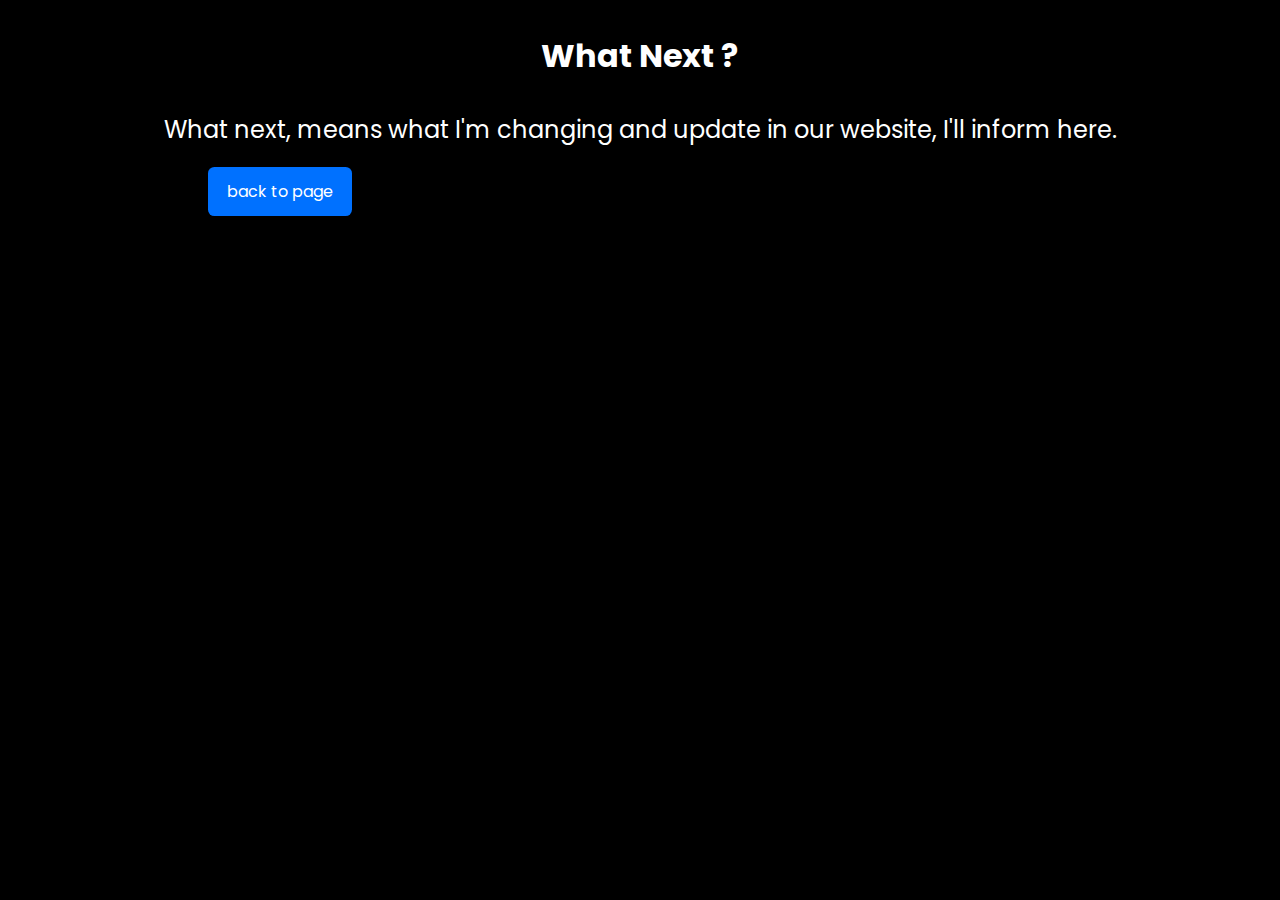
<file: next.html>
<!DOCTYPE html>
<html lang="en">

<head>
    <meta charset="UTF-8">
    <meta name="viewport" content="width=device-width, initial-scale=1.0">
    <title>Document</title>
    <link rel="stylesheet" href="style/next.css">
</head>

<body>
    <div class="main flex">

        <div class="container flex">
            <h1>What Next ?</h1>
            <p>
                What next, means what I'm changing and update in our website,
                I'll inform here.
            </p>

            <div class="btn">
                <button>
                   <a href="index.html"> back to page </a>
                </button>
            </div>
        </div>
        
        
    </div>
</body>

</html>
</file>
<file: style/next.css>
@import url('https://fonts.googleapis.com/css2?family=Poppins:wght@100;200;300;400;500;600;700;800;900&display=swap');



* {
    padding: 0;
    margin: 0;
    box-sizing: border-box;
    font-family: "Poppins", serif;
}

:root {
    --bg-black: black;
    --text-white: white;
    --primary-color: #0071ff;
}

body,
html {
    min-width: 100vw;
    min-height: 100vh;
    background: var(--bg-black);
    color: var(--text-white);
    font-size: 100%;
}

.flex {
    display: flex;
    justify-content: center;
    align-items: center;
}

.main {
    width: 100%;
    background: var(--bg-black);
    color: var(--text-white);
}

.container {
    width: 75%;
    flex-direction: column;
}

.container h1 {
    padding: 2rem;
}

.container p {
    font-size: 1.5rem;
}

.btn {
    width: 100%;
    margin-top: 2rem;
    margin-left: 6rem;
}

.btn button {
    border: none;
}

.btn button a {
    padding: .8rem 1.2rem;
    background: var(--primary-color);
    font-size: 1rem;
    text-decoration: none;
    color: var(--text-white);
    border-radius: .4rem;
}

@media (max-width: 300px) {
    html {
        font-size: 60%;
    }
}
</file>
